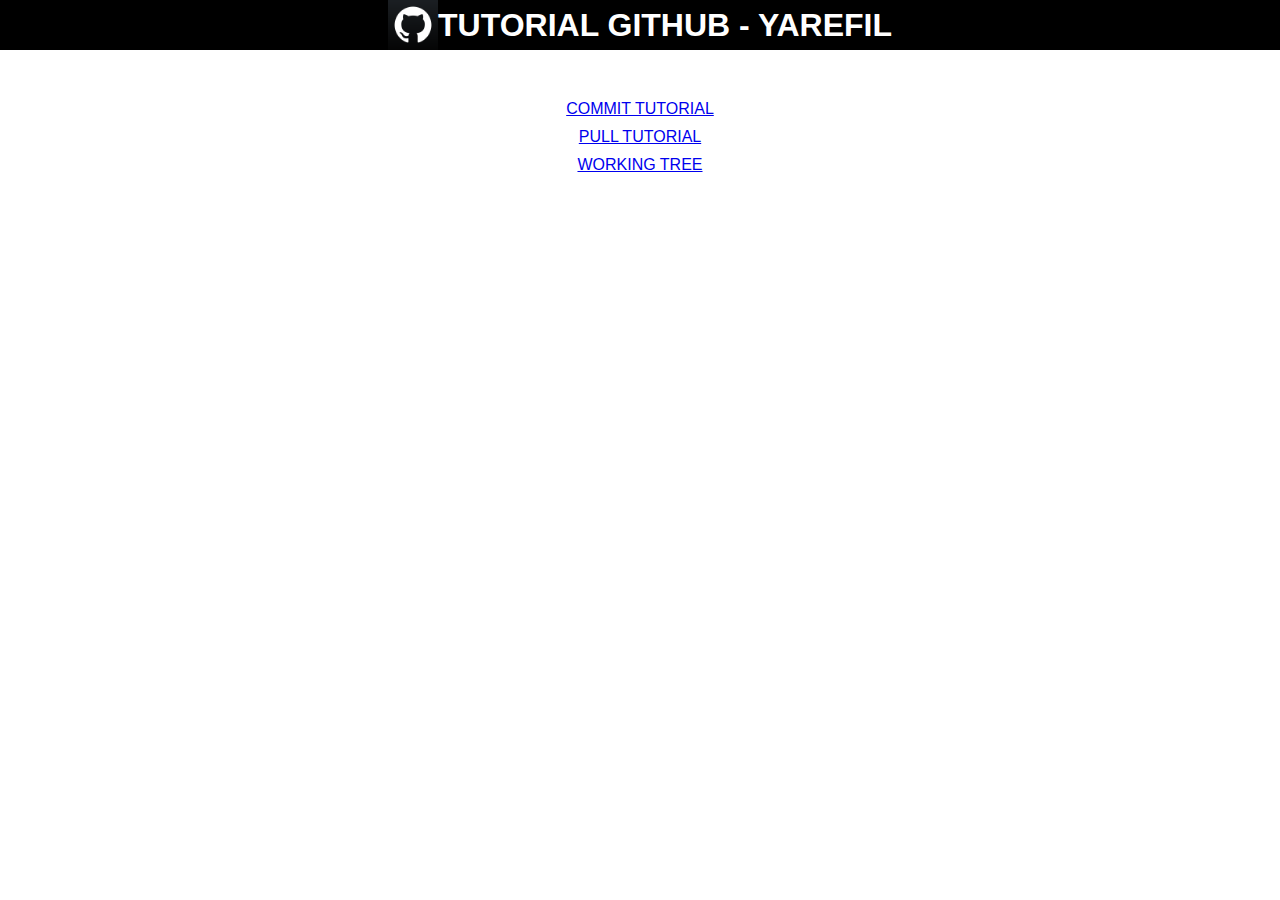
<file: index.html>
<!DOCTYPE html>
<html lang="pt-BR">
<head>
    <meta charset="UTF-8">
    <meta http-equiv="X-UA-Compatible" content="IE=edge">
    <link rel="shortcut icon" href="Commit/assets/favicon.png" type="image/x-icon">
    <meta name="viewport" content="width=device-width, initial-scale=1.0">
    <link rel="stylesheet" href="./global/styles.css">
    <link rel="stylesheet" href="./Commit/styles.css">
    <title>Yarefil</title>
</head>
<body>
    <header>
        <div class="commitsection">
            <img src="global/assets/logogit.png" alt="" srcset="">
            <h1>TUTORIAL GITHUB - YAREFIL</h1>
        </div>
    </header>

    <ul>
        <li>
            <a href="/Commit/index.html">COMMIT TUTORIAL</a>
        </li>
        <li>
            <a href="/pull/index.html">PULL TUTORIAL</a>
        </li>
        <li><a href="/wtree/index.html">WORKING TREE</a></li>
        <li></li>
        <li></li>
        <li></li>
    </ul>
</body>
</html>
</file>
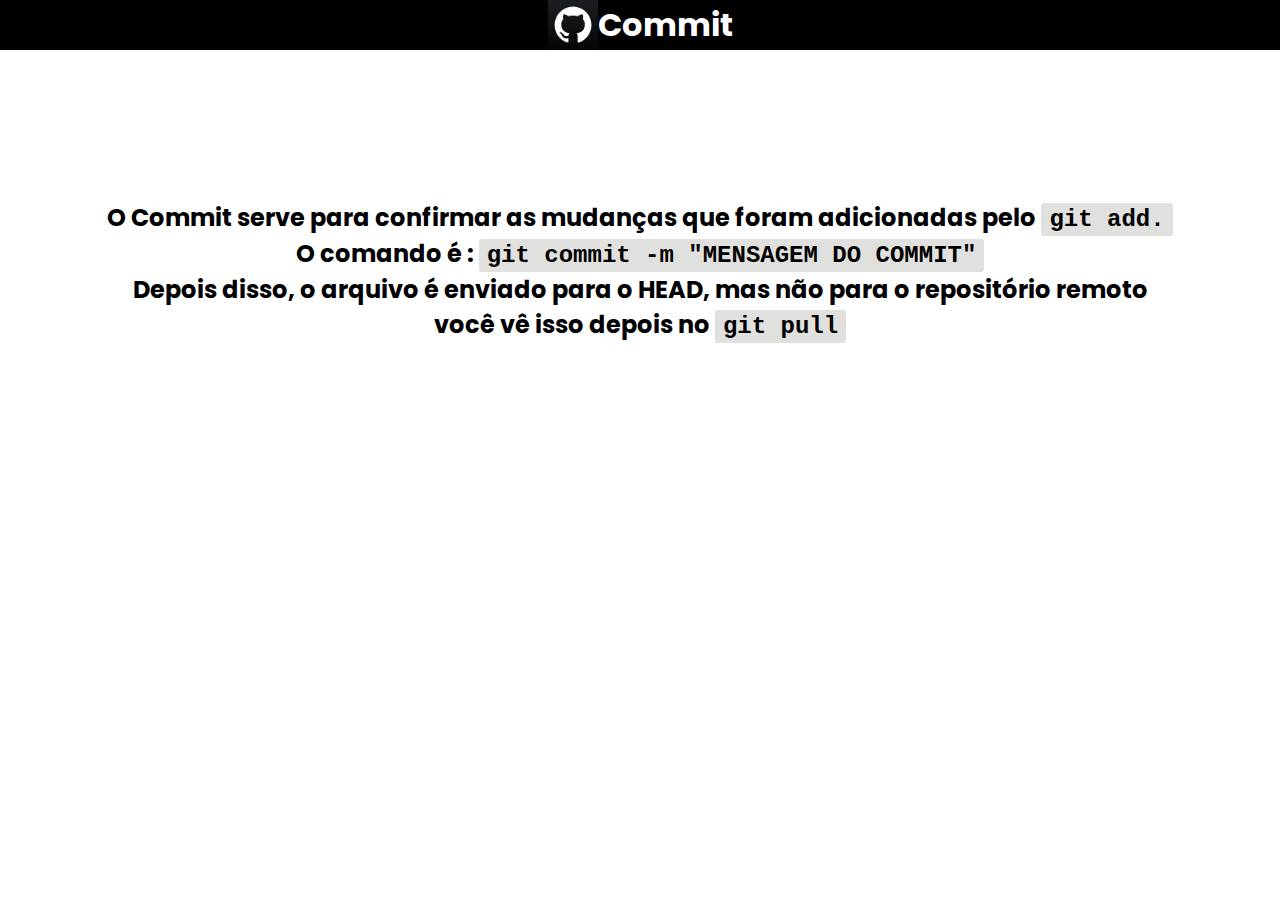
<file: Commit/index.html>
<!DOCTYPE html>
<html lang="pt-BR">
<head>
    <meta charset="UTF-8">
    <meta http-equiv="X-UA-Compatible" content="IE=edge">
    <meta name="viewport" content="width=device-width, initial-scale=1.0">
    <title>Seção Sobre Commit</title>
    <link rel="shortcut icon" href="assets/favicon.png" type="image/x-icon">
    <link rel="preconnect" href="https://fonts.googleapis.com">
<link rel="preconnect" href="https://fonts.gstatic.com" crossorigin>
<link href="https://fonts.googleapis.com/css2?family=Poppins:wght@300;400;600&display=swap" rel="stylesheet">
    <link rel="stylesheet" href="styles.css">
    <link rel="stylesheet" href="/global/styles.css">
</head>
<body>
        <header>
            <div class="commitsection">
                <img src="assets/logogit.png" alt="" srcset="">
                <h1>Commit</h1>
            </div>
        </header>

        <main>
            <div class="descrição">
                <h2>O Commit serve para confirmar as mudanças que foram adicionadas pelo <span class="code_span">git add.</span></h2>
                <h2>O comando é : <span class="code_span">git commit -m "MENSAGEM DO COMMIT" </span></h2>
                <h2>Depois disso, o arquivo é enviado para o HEAD, mas não para o repositório remoto <br> você vê isso depois no <span class="code_span">git pull</span></h2>
            </div>
            </main>
    
</body>
</html>
</file>
<file: global/styles.css>
div.code_div{
    margin-top: 32px;
    margin-bottom: 32px;
    padding: 32px;
    background-color: #e0e0de;
    font-family: "Lucida Console", "Courier New", monospace;
    display: inline-block;
    border-radius: 5px;
}

span.code_span{
    padding: 3px 8px;
    background-color: #e0e0de;
    font-family: "Lucida Console", "Courier New", monospace;
    display: inline-block;
    border-radius: 3px;
}

ul {
    margin-top: 50px;
    text-align: center;
}

ul li{
    margin-top:10px;
}
</file>
<file: Commit/styles.css>
* {
    margin: 0;
    padding: 0;
    box-sizing: border-box;
    font-family: "Poppins", sans-serif;
}

header{
    text-align: center;
    background-color: black;
    color: white;
}

header img {
    width: 50px;
} 

.commitsection {
    align-items: center;
    justify-content: center;
    display: flex;
}
.descrição {
    margin-top: 150px;
    text-align: center;
}

.descrição code {
    color: red;
    font-family: monospace;
}
</file>
